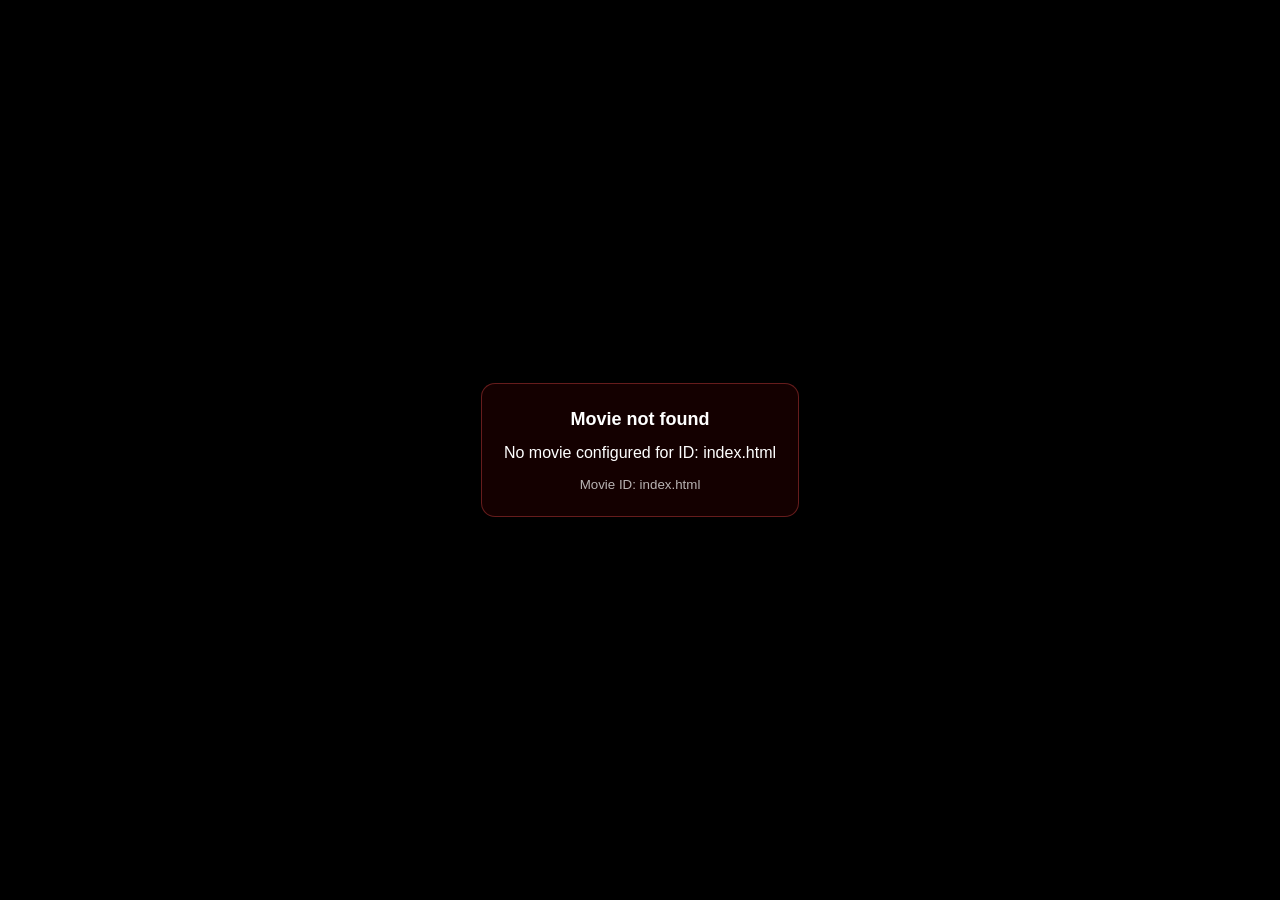
<file: index.html>
<!DOCTYPE html>
<html lang="en">
<head>
  <meta charset="UTF-8">
  <meta name="viewport" content="width=device-width, initial-scale=1.0, viewport-fit=cover">
  <title>Movie Player</title>
  <style>
    * { box-sizing: border-box; }
    html, body { margin:0; width:100%; min-height:100%; background:#000; color:#fff; font-family:Arial,sans-serif; }
    body { display:flex; align-items:center; justify-content:center; min-height:100vh; padding:16px; }
    .player-container { width:100%; max-width:1280px; }
    .player-wrapper { position:relative; width:100%; aspect-ratio:16/9; overflow:hidden; background:#000; border-radius:16px; box-shadow:0 20px 60px rgba(0,0,0,.75); }
    #player { position:absolute; inset:0; width:100%; height:100%; }
    #player iframe { width:100%; height:100%; border:0; display:block; }
    .loading { position:absolute; inset:0; z-index:20; display:flex; flex-direction:column; align-items:center; justify-content:center; gap:16px; background:#000; color:#fff; text-align:center; padding:20px; transition:opacity .5s ease; }
    .loading.hidden { opacity:0; pointer-events:none; }
    .spinner { width:48px; height:48px; border:4px solid rgba(255,255,255,.15); border-top-color:#e50914; border-radius:50%; animation:spin .8s linear infinite; }
    @keyframes spin { to { transform:rotate(360deg); } }
    .error-message { max-width:600px; padding:22px; border:1px solid rgba(255,80,80,.35); border-radius:14px; background:rgba(255,0,0,.08); line-height:1.5; }
    .error-message strong { display:block; font-size:18px; margin-bottom:8px; }
    .error-message small { display:block; margin-top:10px; opacity:.7; word-break:break-word; }
    .retry-btn { margin-top:15px; padding:10px 24px; background:#e50914; color:#fff; border:none; border-radius:4px; font-size:14px; font-weight:600; cursor:pointer; transition:background .3s; }
    .retry-btn:hover { background:#f40612; }
    @media (max-width:600px) { body { padding:0; } .player-wrapper { border-radius:0; min-height:56.25vw; } }
  </style>
</head>
<body>
  <main class="player-container">
    <section class="player-wrapper">
      <div class="loading" id="loading">
        <div class="spinner"></div>
        <div id="loadingText">Loading movie...</div>
      </div>
      <div id="player"></div>
      <!-- player-info removed entirely -->
    </section>
  </main>
  <script>
    "use strict";
    const MOVIES = {
      "tt0111161": { youtube_id: "6hB3S9bIaco", title: "The Shawshank Redemption", year: "1994", quality: "4K HDR" },
      "285945": { youtube_id: "40nfhLC7i84", title: "Vettam", year: "2004", quality: "FHD" },
      "318773": { youtube_id: "s6P9QNj2_o0", title: "Pachakuthira", year: "2006", quality: "2K" },
      "351409": { youtube_id: "h-elwYVvT8o", title: "Aakasha Ganga", year: "1999", quality: "2K" },
      "351421": { youtube_id: "s6P9QNj2_o0", title: "Kuberan", year: "2002", quality: "2K" },
      "350787": { youtube_id: "3IqGqL-FyQk", title: "Pandippada", year: "2005", quality: "HD" }
    };
    const loadingEl = document.getElementById("loading");
    const loadingTextEl = document.getElementById("loadingText");
    const playerEl = document.getElementById("player");

    function cleanId(v) { if (!v) return ""; try { return decodeURIComponent(String(v)).trim().replace(/^\/+|\/+$/g,""); } catch(e) { return String(v).trim().replace(/^\/+|\/+$/g,""); } }
    function getMovieId() {
      const url = new URL(window.location.href);
      const q = url.searchParams.get("id") || url.searchParams.get("tmdb") || url.searchParams.get("movie");
      if (q) return cleanId(q);
      const parts = url.pathname.split("/").map(cleanId).filter(Boolean);
      if (!parts.length) return "";
      const idx = parts.findIndex(p => p.toLowerCase() === "movie");
      return idx !== -1 && parts[idx+1] ? parts[idx+1] : parts[parts.length-1];
    }
    function isValidYouTubeId(id) { return typeof id === "string" && /^[A-Za-z0-9_-]{11}$/.test(id); }
    function escapeHtml(v) { return String(v).replace(/&/g,"&amp;").replace(/</g,"&lt;").replace(/>/g,"&gt;").replace(/"/g,"&quot;").replace(/'/g,"&#039;"); }
    function showError(title, message, showRetry=true) {
      loadingEl.innerHTML = `<div class="error-message"><strong>${escapeHtml(title)}</strong><div>${escapeHtml(message)}</div><small>Movie ID: ${escapeHtml(getMovieId()||"not specified")}</small>${showRetry ? `<button class="retry-btn" onclick="location.reload()">Retry</button>` : ''}</div>`;
      loadingEl.classList.remove("hidden");
    }
    function hideLoading() { loadingEl.classList.add("hidden"); setTimeout(()=>{ loadingEl.style.display="none"; },500); }

    function initMovie() {
      const movieId = getMovieId();
      if (!movieId) { showError("Movie ID missing","Open this page with ?id=350787 or /movie/350787.",false); return; }
      const movie = MOVIES[movieId];
      if (!movie) { showError("Movie not found",`No movie configured for ID: ${movieId}`,false); return; }
      if (!isValidYouTubeId(movie.youtube_id)) { showError("Invalid YouTube ID","The configured YouTube video ID must contain exactly 11 characters.",false); return; }

      const iframe = document.createElement('iframe');
      iframe.src = `https://www.youtube.com/embed/${movie.youtube_id}?autoplay=1&controls=1&rel=0&playsinline=1&modestbranding=1`;
      iframe.allow = "autoplay; encrypted-media; fullscreen";
      iframe.allowFullscreen = true;
      iframe.setAttribute('loading','lazy');
      iframe.onload = function() { hideLoading(); loadingTextEl.textContent = "Movie loaded"; };
      iframe.onerror = function() { showError("Failed to load video","The YouTube video could not be loaded. Please try again.",true); };
      playerEl.innerHTML = '';
      playerEl.appendChild(iframe);
      // fallback hide after 3s
      setTimeout(() => { if (!loadingEl.classList.contains("hidden")) { hideLoading(); loadingTextEl.textContent = "Video ready"; } }, 3000);
    }
    document.addEventListener("DOMContentLoaded", initMovie);
  </script>
</body>
</html>
</file>
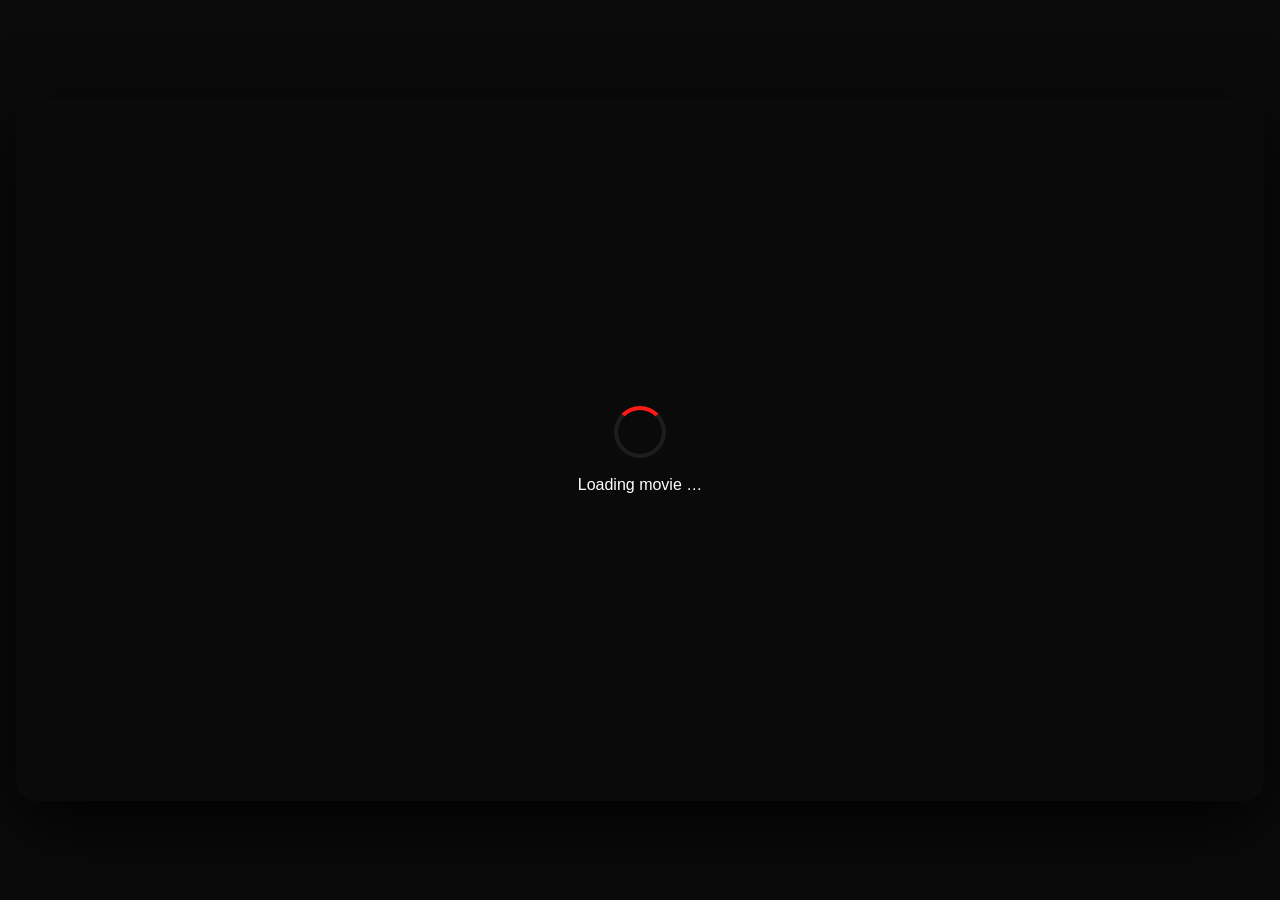
<file: nila/index.html>
<!DOCTYPE html>
<html lang="en">
<head>
    <meta charset="UTF-8" />
    <meta name="viewport" content="width=device-width, initial-scale=1.0" />
    <title>Movie Player</title>
    <!-- Plyr CSS -->
    <link rel="stylesheet" href="https://cdn.plyr.io/3.7.8/plyr.css" />
    <style>
        /* --- RESET & BASE --- */
        * {
            margin: 0;
            padding: 0;
            box-sizing: border-box;
        }

        body {
            background: #0b0b0b;
            display: flex;
            justify-content: center;
            align-items: center;
            min-height: 100vh;
            font-family: -apple-system, BlinkMacSystemFont, 'Segoe UI', Roboto, Oxygen, Ubuntu, sans-serif;
            padding: 16px;
        }

        .player-container {
            width: 100%;
            max-width: 1280px;
            margin: 0 auto;
        }

        .player-wrapper {
            position: relative;
            padding-bottom: 56.25%;
            height: 0;
            overflow: hidden;
            background: #0a0a0a;
            border-radius: 20px;
            box-shadow: 0 24px 80px rgba(0, 0, 0, 0.9);
            transition: box-shadow 0.3s ease;
        }

        .player-wrapper:hover {
            box-shadow: 0 28px 100px rgba(0, 0, 0, 1);
        }

        .player-wrapper #player {
            position: absolute;
            top: 0;
            left: 0;
            width: 100%;
            height: 100%;
        }

        /* Movie info overlay */
        .player-info {
            position: absolute;
            bottom: 80px;
            left: 28px;
            z-index: 20;
            color: #fff;
            text-shadow: 0 4px 30px rgba(0, 0, 0, 0.9);
            pointer-events: none;
            transition: opacity 0.4s ease;
            max-width: 80%;
        }

        .player-info h2 {
            font-size: 28px;
            font-weight: 600;
            letter-spacing: 0.3px;
            margin-bottom: 6px;
            line-height: 1.2;
        }

        .player-info .meta {
            font-size: 14px;
            opacity: 0.85;
            display: flex;
            gap: 16px;
            align-items: center;
            flex-wrap: wrap;
        }

        .player-info .meta .badge {
            background: rgba(255, 30, 30, 0.85);
            padding: 3px 12px;
            border-radius: 30px;
            font-size: 11px;
            font-weight: 700;
            text-transform: uppercase;
            letter-spacing: 0.4px;
            backdrop-filter: blur(4px);
        }

        /* Loading state */
        .loading {
            position: absolute;
            top: 50%;
            left: 50%;
            transform: translate(-50%, -50%);
            color: #fff;
            font-size: 16px;
            z-index: 15;
            display: flex;
            flex-direction: column;
            align-items: center;
            gap: 18px;
            text-align: center;
            width: 90%;
            max-width: 400px;
        }

        .spinner {
            width: 52px;
            height: 52px;
            border: 4px solid rgba(255, 255, 255, 0.08);
            border-top-color: #ff1a1a;
            border-radius: 50%;
            animation: spin 0.9s cubic-bezier(0.6, 0.2, 0.4, 0.8) infinite;
        }

        @keyframes spin {
            to { transform: rotate(360deg); }
        }

        .error-message {
            color: #ff5a5a;
            font-size: 17px;
            padding: 24px 20px;
            background: rgba(255, 0, 0, 0.08);
            border-radius: 16px;
            border: 1px solid rgba(255, 70, 70, 0.25);
            backdrop-filter: blur(6px);
            box-shadow: 0 10px 30px rgba(0, 0, 0, 0.5);
        }

        .error-message .error-icon {
            font-size: 44px;
            display: block;
            margin-bottom: 10px;
        }

        /* Plyr overrides */
        .plyr--video {
            background: #000;
        }

        .plyr__controls {
            background: linear-gradient(transparent, rgba(0, 0, 0, 0.88)) !important;
            padding: 24px 20px 18px !important;
            border-radius: 0 0 20px 20px;
        }

        .plyr__control--overlaid {
            background: rgba(220, 20, 20, 0.9) !important;
            border-radius: 50% !important;
            transform: scale(1.2);
            transition: all 0.25s ease;
            box-shadow: 0 8px 24px rgba(200, 0, 0, 0.5);
        }

        .plyr__control--overlaid:hover {
            background: #ff1a1a !important;
            transform: scale(1.35);
            box-shadow: 0 8px 32px rgba(255, 0, 0, 0.6);
        }

        .plyr__control.plyr__control--overlaid {
            border: 2px solid rgba(255, 255, 255, 0.15);
        }

        /* Autoplay pulse animation */
        @keyframes pulse {
            0%, 100% { transform: scale(1.2); opacity: 1; }
            50% { transform: scale(1.5); opacity: 0.7; }
        }

        .pulse-animation {
            animation: pulse 1.5s ease-in-out 3;
        }

        /* Responsive */
        @media (max-width: 768px) {
            .player-container { padding: 0; }
            .player-wrapper { border-radius: 12px; }
            .player-info {
                bottom: 70px;
                left: 18px;
                right: 18px;
                max-width: 90%;
            }
            .player-info h2 { font-size: 20px; }
            .player-info .meta { font-size: 12px; gap: 10px; }
            .plyr__controls { padding: 16px 12px !important; }
        }

        @media (max-width: 480px) {
            .player-info h2 { font-size: 17px; }
            .player-info .meta { font-size: 11px; gap: 8px; }
            .player-info { bottom: 60px; left: 12px; }
        }
    </style>
</head>
<body>
    <div class="player-container">
        <div class="player-wrapper">
            <!-- Loading overlay -->
            <div id="loading" class="loading">
                <div class="spinner"></div>
                <span>Loading movie …</span>
            </div>

            <!-- Plyr container -->
            <div id="player"></div>

            <!-- Movie info overlay -->
            <div id="playerInfo" class="player-info" style="display: none;">
                <h2 id="movieTitle"></h2>
                <div class="meta">
                    <span id="movieYear"></span>
                    <span class="badge" id="movieQuality"></span>
                </div>
            </div>
        </div>
    </div>

    <!-- Plyr JS -->
    <script src="https://cdn.plyr.io/3.7.8/plyr.polyfilled.js"></script>
    <script>
        (function() {
            "use strict";

            // ================================================================
            //  EMBEDDED JSON DATABASE (No external file needed)
            // ================================================================
            const VIDEOS_JSON = {
                "videos": {
                    "tt0111161": {
                        "youtube_id": "6hB3S9bIaco",
                        "title": "The Shawshank Redemption",
                        "year": "1994",
                        "quality": "4K HDR",
                        "genre": "Drama"
                    },
                    "tt0068646": {
                        "youtube_id": "sY1S34973zA",
                        "title": "The Godfather",
                        "year": "1972",
                        "quality": "4K",
                        "genre": "Crime"
                    },
                    "tt0071562": {
                        "youtube_id": "qVz5cJQ3VgE",
                        "title": "The Godfather Part II",
                        "year": "1974",
                        "quality": "HD",
                        "genre": "Crime"
                    },
                    "tt0468569": {
                        "youtube_id": "EXeTwQWrcwY",
                        "title": "The Dark Knight",
                        "year": "2008",
                        "quality": "4K IMAX",
                        "genre": "Action"
                    },
                    "tt0050083": {
                        "youtube_id": "1gPj4bF6oE0",
                        "title": "12 Angry Men",
                        "year": "1957",
                        "quality": "Restored",
                        "genre": "Drama"
                    },
                    "tt0108052": {
                        "youtube_id": "PSZxmZmBfnY",
                        "title": "Schindler's List",
                        "year": "1993",
                        "quality": "4K",
                        "genre": "Drama"
                    },
                    "tt0110912": {
                        "youtube_id": "sY1S34973zA",
                        "title": "Pulp Fiction",
                        "year": "1994",
                        "quality": "HD",
                        "genre": "Crime"
                    },
                    "tt0060196": {
                        "youtube_id": "1S3gG1P9i8U",
                        "title": "The Good, the Bad and the Ugly",
                        "year": "1966",
                        "quality": "4K",
                        "genre": "Western"
                    },
                    "tt0137523": {
                        "youtube_id": "BdJKm16Co6M",
                        "title": "Fight Club",
                        "year": "1999",
                        "quality": "HD",
                        "genre": "Drama"
                    },
                    "tt1375666": {
                        "youtube_id": "YoHD9XEInc0",
                        "title": "Inception",
                        "year": "2010",
                        "quality": "4K HDR",
                        "genre": "Sci-Fi"
                    },
                    "tt0499549": {
                        "youtube_id": "5PSNL1qE6VY",
                        "title": "Avatar",
                        "year": "2009",
                        "quality": "4K HDR",
                        "genre": "Sci-Fi"
                    },
                    "tt0120737": {
                        "youtube_id": "V75dMMIW2B4",
                        "title": "The Lord of the Rings: The Fellowship of the Ring",
                        "year": "2001",
                        "quality": "4K",
                        "genre": "Fantasy"
                    },
                    "tt0167260": {
                        "youtube_id": "r5X-hFf6Bwo",
                        "title": "The Lord of the Rings: The Return of the King",
                        "year": "2003",
                        "quality": "4K",
                        "genre": "Fantasy"
                    },
                    "tt7286456": {
                        "youtube_id": "uYPbbksJxIg",
                        "title": "Joker",
                        "year": "2019",
                        "quality": "4K HDR",
                        "genre": "Drama"
                    },
                    "tt15398776": {
                        "youtube_id": "uLtkt8BonwM",
                        "title": "Oppenheimer",
                        "year": "2023",
                        "quality": "4K HDR",
                        "genre": "Drama"
                    },
                    "350787": {
                        "youtube_id": "8B1rJhN-p2Y",
                        "title": "Pandippada",
                        "year": "2005",
                        "quality": "HD",
                        "genre": "Drama"
                    },
                    "351421": {
                        "youtube_id": "dQw4w9WgXcQ",
                        "title": "Your Movie Title",
                        "year": "2024",
                        "quality": "HD",
                        "genre": "Drama"
                    }
                }
            };

            // DOM refs
            const loadingEl = document.getElementById('loading');
            const playerInfo = document.getElementById('playerInfo');
            const movieTitle = document.getElementById('movieTitle');
            const movieYear = document.getElementById('movieYear');
            const movieQuality = document.getElementById('movieQuality');
            const playerContainer = document.getElementById('player');

            let playerInstance = null;
            let autoplayAttempted = false;

            // ================================================================
            //  GET TMDB ID FROM URL (supports both formats)
            // ================================================================
            function getTmdbIdFromUrl() {
                // Check for query parameter first (?id=xxx)
                const urlParams = new URLSearchParams(window.location.search);
                const idParam = urlParams.get('id');
                if (idParam && idParam.match(/^(tt\d+|\d+)$/)) {
                    console.log(`📌 Found ID from query parameter: ${idParam}`);
                    return idParam;
                }

                // Check path (movie/351421)
                const path = window.location.pathname;
                const parts = path.split('/').filter(p => p.length > 0);
                const lastPart = parts[parts.length - 1] || '';
                if (lastPart.match(/^(tt\d+|\d+)$/)) {
                    console.log(`📌 Found ID from path: ${lastPart}`);
                    return lastPart;
                }
                
                // Fallback to default
                console.log('📌 No ID found, using default: tt0111161');
                return 'tt0111161';
            }

            const tmdbId = getTmdbIdFromUrl();
            console.log(`🎬 Final Movie ID: ${tmdbId}`);

            // ================================================================
            //  GET VIDEO DATA
            // ================================================================
            function getVideoById(id) {
                if (!VIDEOS_JSON || !VIDEOS_JSON.videos) return null;
                return VIDEOS_JSON.videos[id] || null;
            }

            // ================================================================
            //  ATTEMPT AUTOPLAY
            // ================================================================
            function attemptAutoplay() {
                if (autoplayAttempted || !playerInstance) return;
                autoplayAttempted = true;
                
                try {
                    const playPromise = playerInstance.play();
                    if (playPromise !== undefined) {
                        playPromise.catch(error => {
                            console.log('⚠️ Autoplay was prevented:', error);
                            const overlay = document.querySelector('.plyr__control--overlaid');
                            if (overlay) {
                                overlay.classList.add('pulse-animation');
                            }
                        });
                    }
                } catch (error) {
                    console.log('⚠️ Autoplay error:', error);
                }
            }

            // ================================================================
            //  INIT PLAYER
            // ================================================================
            function initPlayer() {
                try {
                    const video = getVideoById(tmdbId);
                    if (!video) {
                        loadingEl.innerHTML = `
                            <div class="error-message">
                                <span class="error-icon">🎬</span>
                                <strong>Movie not found</strong>
                                <p style="margin-top: 8px; font-size: 14px; opacity: 0.7;">
                                    No video available for ID: <span style="color:#fff;">${tmdbId}</span>
                                </p>
                                <p style="margin-top: 12px; font-size: 13px; opacity: 0.5;">
                                    Try: tt0111161, tt0068646, tt0468569, 350787, 351421
                                </p>
                            </div>
                        `;
                        loadingEl.style.display = 'flex';
                        return;
                    }

                    // Update movie info
                    movieTitle.textContent = video.title || 'Untitled';
                    movieYear.textContent = video.year || '';
                    movieQuality.textContent = video.quality || 'HD';
                    playerInfo.style.display = 'block';

                    // Clear loading
                    loadingEl.style.display = 'none';

                    // Create YouTube embed with Plyr
                    playerContainer.innerHTML = `
                        <div id="youtube-player" data-plyr-provider="youtube" data-plyr-embed-id="${video.youtube_id}"></div>
                    `;

                    const youtubeDiv = document.getElementById('youtube-player');
                    if (!youtubeDiv) {
                        throw new Error('YouTube container missing');
                    }

                    // Initialize Plyr
                    playerInstance = new Plyr(youtubeDiv, {
                        controls: [
                            'play-large', 'play', 'progress', 'current-time',
                            'duration', 'mute', 'volume', 'captions',
                            'settings', 'pip', 'airplay', 'fullscreen'
                        ],
                        settings: ['quality', 'speed'],
                        quality: {
                            default: 'hd720',
                            options: ['hd1080', 'hd720', 'auto']
                        },
                        speed: {
                            selected: 1,
                            options: [0.5, 0.75, 1, 1.25, 1.5, 2]
                        },
                        keyboard: { focused: true, global: true },
                        tooltips: { controls: true, seek: true },
                        captions: { active: true, language: 'en', update: true },
                        fullscreen: { enabled: true, fallback: true, iosNative: true },
                        storage: { enabled: true, key: 'plyr_movie' },
                        youtube: {
                            autoplay: 1,
                            rel: 0,
                            modestbranding: 1,
                            showinfo: 0,
                            iv_load_policy: 3,
                            playsinline: 1,
                            enablejsapi: 1
                        }
                    });

                    // Event handlers
                    playerInstance.on('ready', () => {
                        console.log(`✅ Player ready: ${video.title}`);
                        setTimeout(attemptAutoplay, 500);
                    });

                    playerInstance.on('play', () => {
                        console.log('▶️ Video playing');
                        autoplayAttempted = true;
                        const overlay = document.querySelector('.plyr__control--overlaid');
                        if (overlay) {
                            overlay.classList.remove('pulse-animation');
                        }
                    });

                    playerInstance.on('error', (error) => {
                        console.warn('⚠️ Plyr error:', error);
                        if (!autoplayAttempted) {
                            const overlay = document.querySelector('.plyr__control--overlaid');
                            if (overlay) {
                                overlay.style.display = 'flex';
                                overlay.classList.add('pulse-animation');
                            }
                        }
                    });

                    // Try autoplay when user interacts
                    document.addEventListener('click', () => {
                        if (!autoplayAttempted) {
                            attemptAutoplay();
                        }
                    }, { once: true });

                    document.addEventListener('touchstart', () => {
                        if (!autoplayAttempted) {
                            attemptAutoplay();
                        }
                    }, { once: true });

                } catch (error) {
                    console.error('❌ Error initializing player:', error);
                    showError('Failed to load player', error.message || 'Unknown error');
                }
            }

            // ================================================================
            //  ERROR HANDLING
            // ================================================================
            function showError(title, message) {
                loadingEl.innerHTML = `
                    <div class="error-message">
                        <span class="error-icon">⚠️</span>
                        <strong>${title}</strong>
                        <p style="margin-top: 8px; font-size: 14px; opacity: 0.7;">
                            ${message}
                        </p>
                    </div>
                `;
                loadingEl.style.display = 'flex';
                playerInfo.style.display = 'none';
            }

            // ================================================================
            //  SAFE START
            // ================================================================
            function safeInit() {
                if (typeof Plyr !== 'undefined') {
                    setTimeout(initPlayer, 100);
                } else {
                    document.addEventListener('DOMContentLoaded', () => {
                        let attempts = 0;
                        const interval = setInterval(() => {
                            attempts++;
                            if (typeof Plyr !== 'undefined') {
                                clearInterval(interval);
                                setTimeout(initPlayer, 100);
                            } else if (attempts > 30) {
                                clearInterval(interval);
                                showError('Library load timeout', 'Please check your connection.');
                            }
                        }, 120);
                    });
                }
            }

            safeInit();

            // ================================================================
            //  RESIZE HELPER
            // ================================================================
            let resizeTimer;
            window.addEventListener('resize', () => {
                clearTimeout(resizeTimer);
                resizeTimer = setTimeout(() => {
                    if (playerInstance && playerInstance.embed) {
                        const iframe = document.querySelector('#youtube-player iframe');
                        if (iframe) {
                            iframe.style.width = '100%';
                            iframe.style.height = '100%';
                        }
                    }
                }, 200);
            });

        })();
    </script>
</body>
</html>
</file>
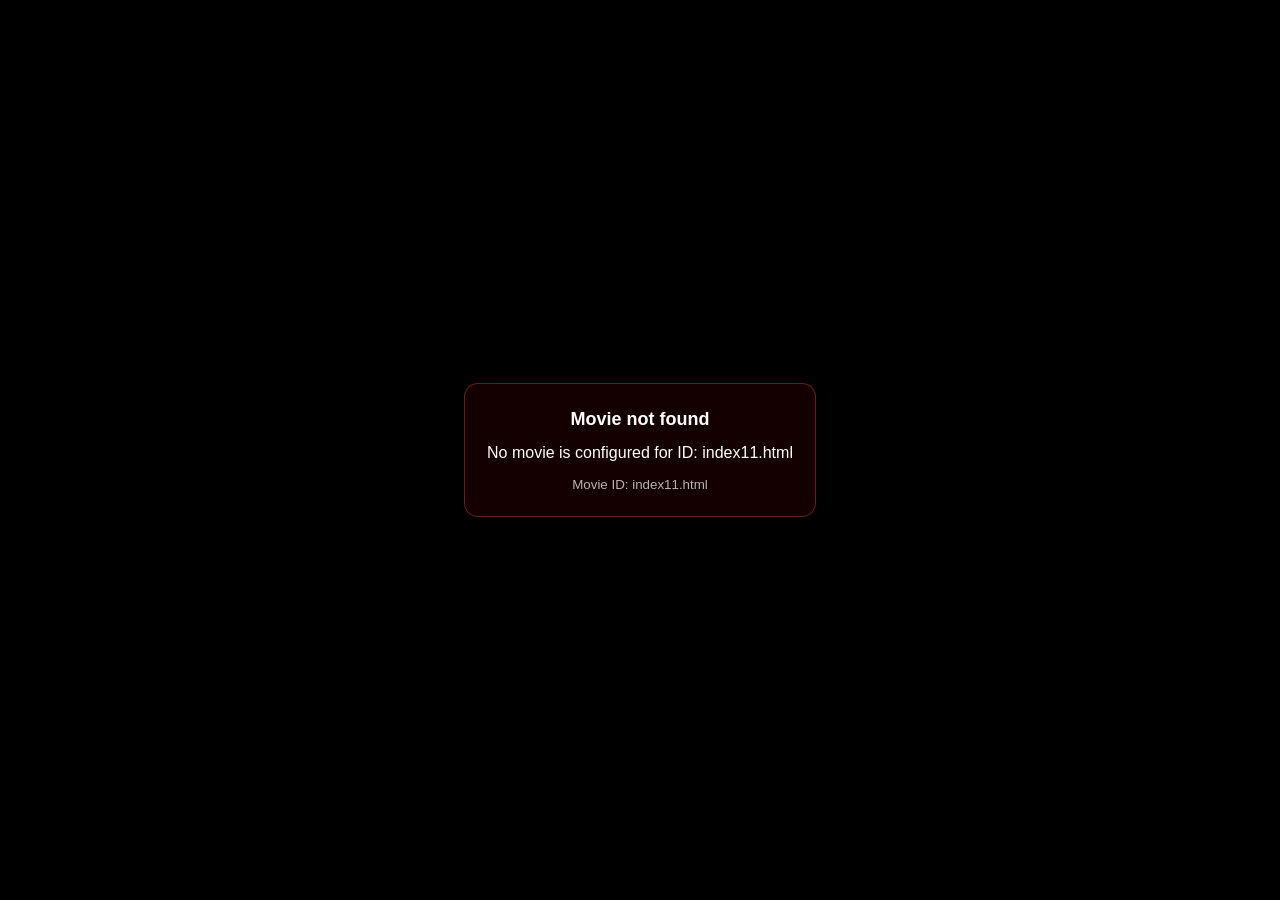
<file: index11.html>
<!DOCTYPE html>
<html lang="en">
<head>
  <meta charset="UTF-8">
  <meta name="viewport" content="width=device-width, initial-scale=1.0, viewport-fit=cover">
  <title>Movie Player</title>

  <style>
    * { box-sizing: border-box; }

    html, body {
      margin: 0;
      width: 100%;
      min-height: 100%;
      background: #000;
      color: #fff;
      font-family: Arial, sans-serif;
    }

    body {
      display: flex;
      align-items: center;
      justify-content: center;
      min-height: 100vh;
      padding: 16px;
    }

    .player-container {
      width: 100%;
      max-width: 1280px;
    }

    .player-wrapper {
      position: relative;
      width: 100%;
      aspect-ratio: 16 / 9;
      overflow: hidden;
      background: #000;
      border-radius: 16px;
      box-shadow: 0 20px 60px rgba(0,0,0,.75);
    }

    #player {
      position: absolute;
      inset: 0;
      width: 100%;
      height: 100%;
    }

    #player iframe {
      width: 100%;
      height: 100%;
      border: 0;
      display: block;
    }

    .loading {
      position: absolute;
      inset: 0;
      z-index: 20;
      display: flex;
      flex-direction: column;
      align-items: center;
      justify-content: center;
      gap: 16px;
      background: #000;
      color: #fff;
      text-align: center;
      padding: 20px;
      transition: opacity 0.5s ease;
    }

    .loading.hidden {
      opacity: 0;
      pointer-events: none;
    }

    .spinner {
      width: 48px;
      height: 48px;
      border: 4px solid rgba(255,255,255,.15);
      border-top-color: #e50914;
      border-radius: 50%;
      animation: spin .8s linear infinite;
    }

    @keyframes spin {
      to { transform: rotate(360deg); }
    }

    .error-message {
      max-width: 600px;
      padding: 22px;
      border: 1px solid rgba(255,80,80,.35);
      border-radius: 14px;
      background: rgba(255,0,0,.08);
      line-height: 1.5;
    }

    .error-message strong {
      display: block;
      font-size: 18px;
      margin-bottom: 8px;
    }

    .error-message small {
      display: block;
      margin-top: 10px;
      opacity: .7;
      word-break: break-word;
    }

    .retry-btn {
      margin-top: 15px;
      padding: 10px 24px;
      background: #e50914;
      color: #fff;
      border: none;
      border-radius: 4px;
      font-size: 14px;
      font-weight: 600;
      cursor: pointer;
      pointer-events: auto;
      transition: background 0.3s;
    }

    .retry-btn:hover {
      background: #f40612;
    }

    .player-info {
      position: absolute;
      z-index: 10;
      left: 22px;
      right: 22px;
      bottom: 72px;
      pointer-events: none;
      text-shadow: 0 2px 14px #000;
    }

    .player-info h1 {
      margin: 0 0 6px;
      font-size: 25px;
      font-weight: 700;
    }

    .meta {
      display: flex;
      align-items: center;
      gap: 10px;
      flex-wrap: wrap;
      font-size: 14px;
    }

    .badge {
      display: inline-block;
      padding: 4px 9px;
      border-radius: 999px;
      background: #e50914;
      font-size: 11px;
      font-weight: 700;
    }

    @media (max-width: 600px) {
      body { padding: 0; }

      .player-wrapper {
        border-radius: 0;
        min-height: 56.25vw;
      }

      .player-info {
        left: 14px;
        right: 14px;
        bottom: 62px;
      }

      .player-info h1 { font-size: 18px; }
      .meta { font-size: 12px; }
    }
  </style>
</head>

<body>
  <main class="player-container">
    <section class="player-wrapper" id="playerWrapper">

      <div class="loading" id="loading">
        <div class="spinner"></div>
        <div id="loadingText">Loading movie...</div>
      </div>

      <div id="player"></div>

      <div class="player-info" id="playerInfo" hidden>
        <h1 id="movieTitle"></h1>
        <div class="meta">
          <span id="movieYear"></span>
          <span class="badge" id="movieQuality"></span>
        </div>
      </div>

    </section>
  </main>

  <script>
    "use strict";

    // MOVIE DATABASE
    const MOVIES = {
      "tt0111161": {
        youtube_id: "6hB3S9bIaco",
        title: "The Shawshank Redemption",
        year: "1994",
        quality: "4K HDR"
      },
      "tt0068646": {
        youtube_id: "sY1S34973zA",
        title: "The Godfather",
        year: "1972",
        quality: "4K"
      },
      "351421": {
        youtube_id: "s6P9QNj2_o0",
        title: "The Dark Knight",
        year: "2008",
        quality: "4K IMAX"
      },
      "350787": {
        youtube_id: "3IqGqL-FyQk",
        title: "Pandippada",
        year: "2005",
        quality: "HD"
      }
    };

    // DOM Elements
    const loadingEl = document.getElementById("loading");
    const loadingTextEl = document.getElementById("loadingText");
    const playerEl = document.getElementById("player");
    const playerInfoEl = document.getElementById("playerInfo");
    const movieTitleEl = document.getElementById("movieTitle");
    const movieYearEl = document.getElementById("movieYear");
    const movieQualityEl = document.getElementById("movieQuality");

    // Utility Functions
    function cleanId(value) {
      if (!value) return "";
      try {
        return decodeURIComponent(String(value))
          .trim()
          .replace(/^\/+|\/+$/g, "");
      } catch (error) {
        return String(value)
          .trim()
          .replace(/^\/+|\/+$/g, "");
      }
    }

    function getMovieId() {
      const url = new URL(window.location.href);

      const queryId =
        url.searchParams.get("id") ||
        url.searchParams.get("tmdb") ||
        url.searchParams.get("movie");

      if (queryId) {
        return cleanId(queryId);
      }

      const parts = url.pathname
        .split("/")
        .map(cleanId)
        .filter(Boolean);

      if (!parts.length) return "";

      const movieIndex = parts.findIndex(
        part => part.toLowerCase() === "movie"
      );

      if (movieIndex !== -1 && parts[movieIndex + 1]) {
        return parts[movieIndex + 1];
      }

      return parts[parts.length - 1];
    }

    function isValidYouTubeId(id) {
      return typeof id === "string" && /^[A-Za-z0-9_-]{11}$/.test(id);
    }

    function escapeHtml(value) {
      return String(value)
        .replace(/&/g, "&amp;")
        .replace(/</g, "&lt;")
        .replace(/>/g, "&gt;")
        .replace(/"/g, "&quot;")
        .replace(/'/g, "&#039;");
    }

    function showError(title, message, showRetry = true) {
      loadingEl.innerHTML = `
        <div class="error-message">
          <strong>${escapeHtml(title)}</strong>
          <div>${escapeHtml(message)}</div>
          <small>
            Movie ID: ${escapeHtml(getMovieId() || "not specified")}
          </small>
          ${showRetry ? `<button class="retry-btn" onclick="location.reload()">Retry</button>` : ''}
        </div>
      `;
      loadingEl.classList.remove("hidden");
      playerInfoEl.hidden = true;
    }

    function showMovieInfo(movie) {
      movieTitleEl.textContent = movie.title || "";
      movieYearEl.textContent = movie.year || "";
      movieQualityEl.textContent = movie.quality || "HD";
      playerInfoEl.hidden = false;
    }

    function hideLoading() {
      loadingEl.classList.add("hidden");
      // After transition, hide completely
      setTimeout(() => {
        loadingEl.style.display = "none";
      }, 500);
    }

    // Main Initialization
    function initMovie() {
      const movieId = getMovieId();
      console.log("Movie ID:", movieId);

      if (!movieId) {
        showError(
          "Movie ID missing",
          "Open this page with ?id=350787 or /movie/350787.",
          false
        );
        return;
      }

      const movie = MOVIES[movieId];
      if (!movie) {
        showError(
          "Movie not found",
          `No movie is configured for ID: ${movieId}`,
          false
        );
        return;
      }

      if (!isValidYouTubeId(movie.youtube_id)) {
        showError(
          "Invalid YouTube ID",
          "The configured YouTube video ID must contain exactly 11 characters.",
          false
        );
        return;
      }

      showMovieInfo(movie);

      // Create the iframe
      const iframe = document.createElement('iframe');
      iframe.src = `https://www.youtube.com/embed/${movie.youtube_id}?autoplay=1&controls=1&rel=0&playsinline=1&modestbranding=1`;
      iframe.allow = "autoplay; encrypted-media; fullscreen";
      iframe.allowFullscreen = true;
      iframe.setAttribute('loading', 'lazy');

      // When iframe loads, hide loading
      iframe.onload = function() {
        hideLoading();
        loadingTextEl.textContent = "Movie loaded";
      };

      // If iframe fails, show error
      iframe.onerror = function() {
        showError(
          "Failed to load video",
          "The YouTube video could not be loaded. Please try again.",
          true
        );
      };

      // Clear and append
      playerEl.innerHTML = '';
      playerEl.appendChild(iframe);

      // **Fallback: hide loading after 3 seconds even if onload doesn't fire**
      // This ensures the overlay doesn't stay forever (e.g., onload may not fire if video is cached)
      setTimeout(() => {
        if (!loadingEl.classList.contains("hidden")) {
          hideLoading();
          loadingTextEl.textContent = "Video ready";
        }
      }, 3000);
    }

    // Start on DOM ready
    document.addEventListener("DOMContentLoaded", initMovie);
  </script>
</body>
</html>
</file>
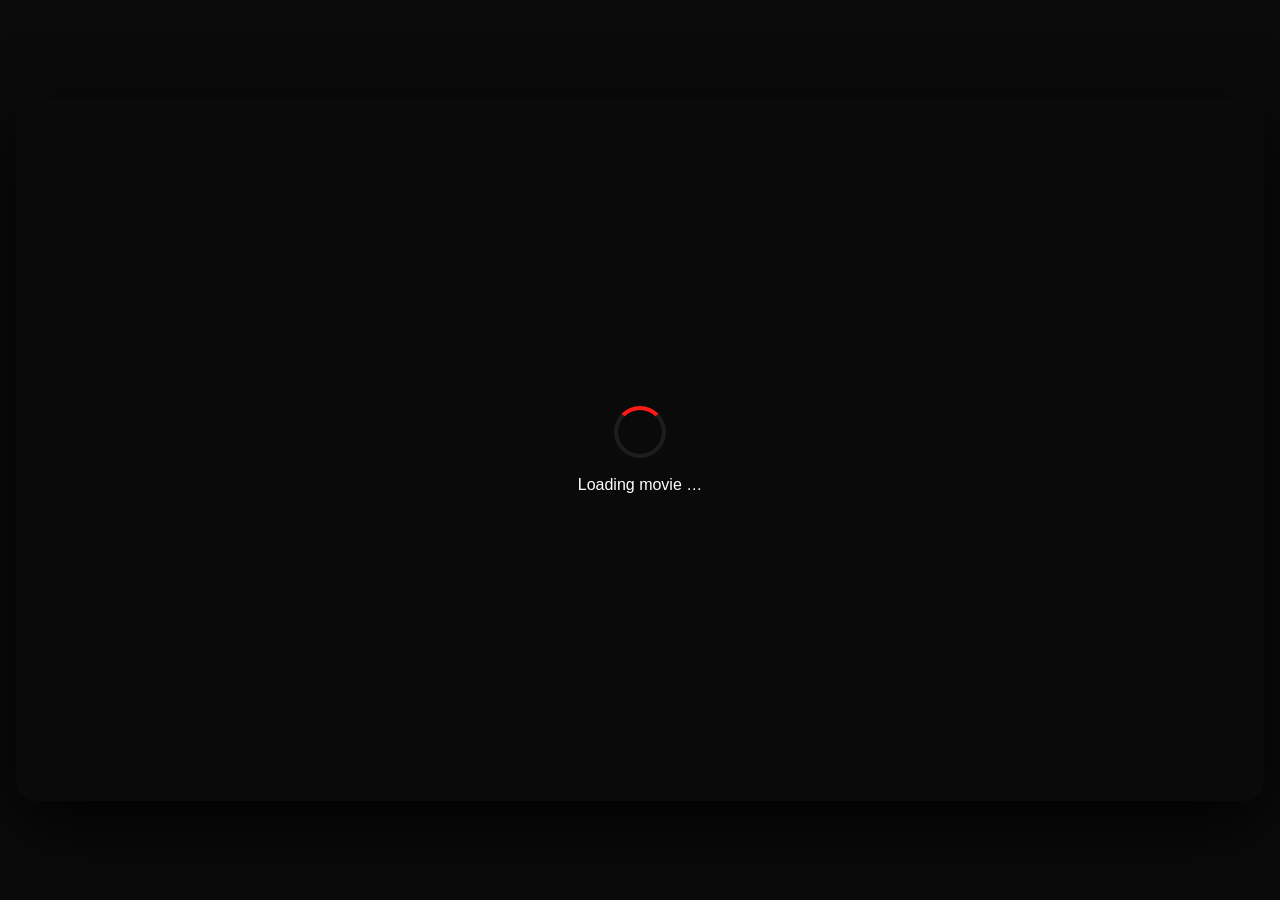
<file: index2.html>
<!DOCTYPE html>
<html lang="en">
<head>
    <meta charset="UTF-8" />
    <meta name="viewport" content="width=device-width, initial-scale=1.0" />
    <title>Movie Player</title>
    <!-- Plyr CSS -->
    <link rel="stylesheet" href="https://cdn.plyr.io/3.7.8/plyr.css" />
    <!-- Custom CSS -->
    <link rel="stylesheet" href="css/style.css" />
</head>
<body>
    <div class="player-container">
        <div class="player-wrapper">
            <!-- Loading overlay -->
            <div id="loading" class="loading">
                <div class="spinner"></div>
                <span>Loading movie …</span>
            </div>

            <!-- Plyr container -->
            <div id="player"></div>

            <!-- Movie info overlay -->
            <div id="playerInfo" class="player-info" style="display: none;">
                <h2 id="movieTitle"></h2>
                <div class="meta">
                    <span id="movieYear"></span>
                    <span class="badge" id="movieQuality"></span>
                </div>
            </div>
        </div>
    </div>

    <!-- Plyr JS -->
    <script src="https://cdn.plyr.io/3.7.8/plyr.polyfilled.js"></script>
    <!-- Custom JS -->
    <script src="js/player.js"></script>
</body>
</html>
</file>
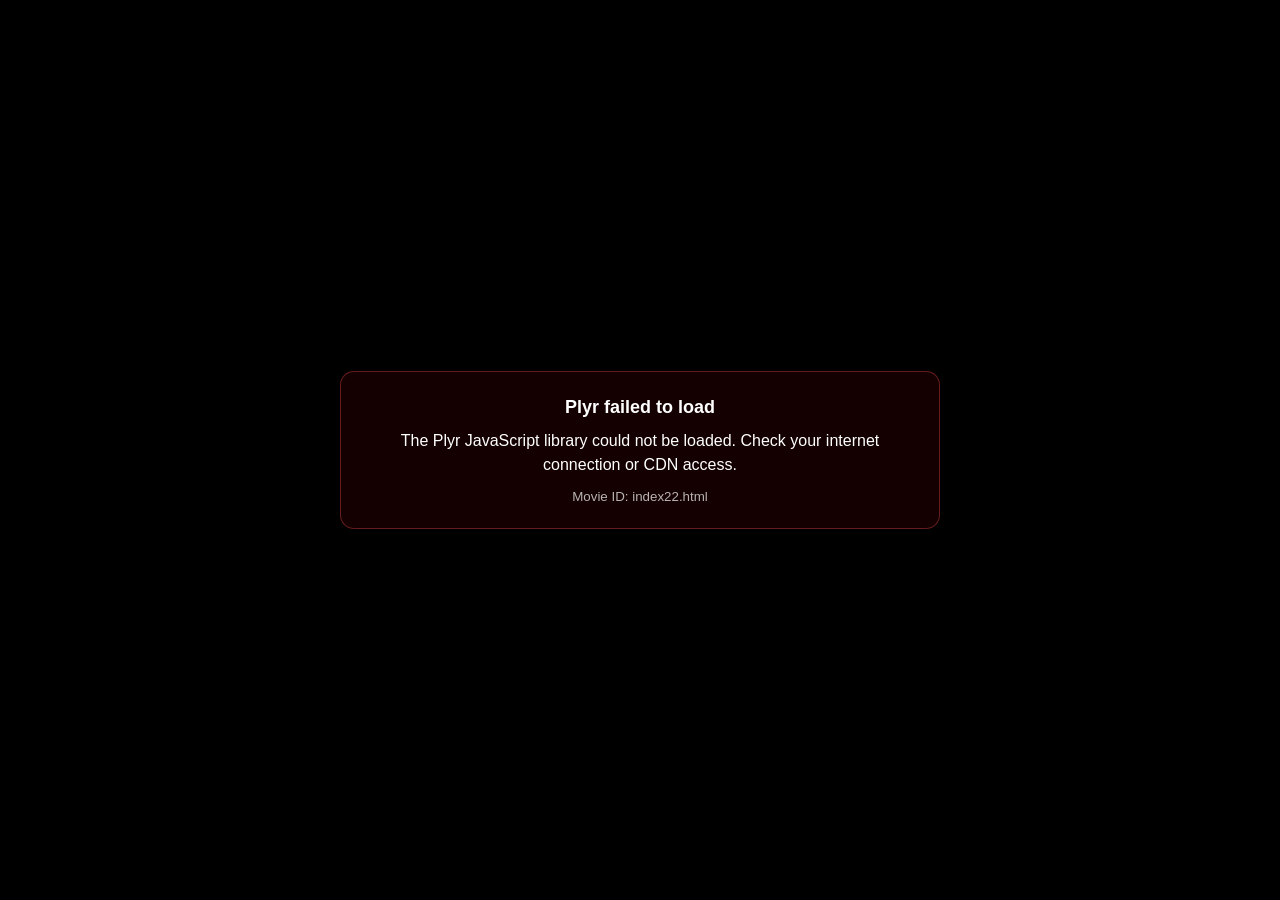
<file: index22.html>
<!DOCTYPE html>
<html lang="en">
<head>
  <meta charset="UTF-8">
  <meta name="viewport" content="width=device-width, initial-scale=1.0">

  <title>Movie Player</title>

  <link
    rel="stylesheet"
    href="https://cdn.plyr.io/3.7.8/plyr.css"
  >

  <style>
    * {
      box-sizing: border-box;
    }

    html,
    body {
      margin: 0;
      width: 100%;
      min-height: 100%;
      background: #000;
      color: #fff;
      font-family: Arial, sans-serif;
    }

    body {
      min-height: 100vh;
      display: flex;
      align-items: center;
      justify-content: center;
      padding: 16px;
    }

    .player-container {
      width: 100%;
      max-width: 1280px;
    }

    .player-wrapper {
      position: relative;
      width: 100%;
      aspect-ratio: 16 / 9;
      overflow: hidden;
      background: #000;
      border-radius: 16px;
      box-shadow: 0 20px 60px rgba(0, 0, 0, 0.75);
    }

    #player {
      width: 100%;
      height: 100%;
    }

    #player .plyr,
    #player .plyr__video-embed,
    #player iframe {
      width: 100%;
      height: 100%;
    }

    iframe {
      border: 0;
    }

    .loading {
      position: absolute;
      inset: 0;
      z-index: 20;

      display: flex;
      flex-direction: column;
      align-items: center;
      justify-content: center;

      gap: 16px;
      padding: 20px;

      background: #000;
      color: #fff;
      text-align: center;
    }

    .spinner {
      width: 48px;
      height: 48px;

      border: 4px solid rgba(255, 255, 255, 0.15);
      border-top-color: #e50914;
      border-radius: 50%;

      animation: spin 0.8s linear infinite;
    }

    @keyframes spin {
      to {
        transform: rotate(360deg);
      }
    }

    .error-message {
      width: 100%;
      max-width: 600px;

      padding: 22px;

      border: 1px solid rgba(255, 80, 80, 0.35);
      border-radius: 14px;

      background: rgba(255, 0, 0, 0.08);

      line-height: 1.5;
    }

    .error-message strong {
      display: block;
      margin-bottom: 8px;
      font-size: 18px;
    }

    .error-message small {
      display: block;
      margin-top: 10px;
      opacity: 0.7;
      word-break: break-word;
    }

    .player-info {
      position: absolute;
      z-index: 10;

      left: 22px;
      right: 22px;
      bottom: 72px;

      pointer-events: none;

      text-shadow: 0 2px 14px #000;
    }

    .player-info h1 {
      margin: 0 0 6px;
      font-size: 25px;
      font-weight: 700;
    }

    .meta {
      display: flex;
      align-items: center;
      gap: 10px;
      flex-wrap: wrap;
      font-size: 14px;
    }

    .badge {
      display: inline-block;

      padding: 4px 9px;
      border-radius: 999px;

      background: #e50914;

      font-size: 11px;
      font-weight: 700;
    }

    @media (max-width: 600px) {
      body {
        padding: 0;
      }

      .player-wrapper {
        border-radius: 0;
        min-height: 56.25vw;
      }

      .player-info {
        left: 14px;
        right: 14px;
        bottom: 62px;
      }

      .player-info h1 {
        font-size: 18px;
      }

      .meta {
        font-size: 12px;
      }
    }
  </style>
</head>

<body>

  <main class="player-container">

    <section class="player-wrapper">

      <div class="loading" id="loading">
        <div class="spinner"></div>
        <div id="loadingText">Loading movie...</div>
      </div>

      <div id="player"></div>

      <div class="player-info" id="playerInfo" hidden>
        <h1 id="movieTitle"></h1>

        <div class="meta">
          <span id="movieYear"></span>
          <span class="badge" id="movieQuality"></span>
        </div>
      </div>

    </section>

  </main>

  <!-- Plyr -->
  <script src="https://cdn.plyr.io/3.7.8/plyr.polyfilled.js"></script>

  <script>
    "use strict";

    /*
     * MOVIE DATABASE
     *
     * Supported:
     *
     * ?id=tt0111161
     * ?tmdb=350787
     * ?movie=350787
     *
     * /movie/350787
     * /embed/movie/350787
     */

    const MOVIES = {

      "tt0111161": {
        youtube_id: "6hB3S9bIaco",
        title: "The Shawshank Redemption",
        year: "1994",
        quality: "4K HDR"
      },

      "tt0068646": {
        youtube_id: "sY1S34973zA",
        title: "The Godfather",
        year: "1972",
        quality: "4K"
      },

      "351421": {
        youtube_id: "s6P9QNj2_o0",
        title: "The Dark Knight",
        year: "2008",
        quality: "4K IMAX"
      },

      "350787": {
        youtube_id: "3IqGqL-FyQk",
        title: "Pandippada",
        year: "2005",
        quality: "HD"
      }

    };


    const loadingEl = document.getElementById("loading");
    const loadingTextEl = document.getElementById("loadingText");

    const playerEl = document.getElementById("player");

    const playerInfoEl = document.getElementById("playerInfo");
    const movieTitleEl = document.getElementById("movieTitle");
    const movieYearEl = document.getElementById("movieYear");
    const movieQualityEl = document.getElementById("movieQuality");

    let plyrInstance = null;


    /*
     * Escape HTML
     */
    function escapeHtml(value) {

      return String(value)
        .replace(/&/g, "&amp;")
        .replace(/</g, "&lt;")
        .replace(/>/g, "&gt;")
        .replace(/"/g, "&quot;")
        .replace(/'/g, "&#039;");

    }


    /*
     * Clean URL value
     */
    function cleanId(value) {

      if (!value) {
        return "";
      }

      try {
        return decodeURIComponent(String(value))
          .trim()
          .replace(/^\/+|\/+$/g, "");
      } catch (error) {
        return String(value)
          .trim()
          .replace(/^\/+|\/+$/g, "");
      }

    }


    /*
     * Get movie ID from URL
     */
    function getMovieId() {

      const url = new URL(window.location.href);

      /*
       * Query string
       *
       * ?id=350787
       * ?tmdb=350787
       * ?movie=350787
       */
      const queryId =
        url.searchParams.get("id") ||
        url.searchParams.get("tmdb") ||
        url.searchParams.get("movie");

      if (queryId) {
        return cleanId(queryId);
      }


      /*
       * Path
       *
       * /movie/350787
       * /embed/movie/350787
       */
      const parts = url.pathname
        .split("/")
        .map(cleanId)
        .filter(Boolean);

      if (!parts.length) {
        return "";
      }


      const movieIndex = parts.findIndex(function (part) {
        return part.toLowerCase() === "movie";
      });

      if (
        movieIndex !== -1 &&
        parts[movieIndex + 1]
      ) {
        return parts[movieIndex + 1];
      }


      /*
       * /embed/350787
       * /350787
       */
      return parts[parts.length - 1];

    }


    /*
     * Validate YouTube video ID
     */
    function isValidYouTubeId(id) {

      return (
        typeof id === "string" &&
        /^[A-Za-z0-9_-]{11}$/.test(id)
      );

    }


    /*
     * Show error
     */
    function showError(title, message) {

      loadingEl.innerHTML = `
        <div class="error-message">

          <strong>${escapeHtml(title)}</strong>

          <div>
            ${escapeHtml(message)}
          </div>

          <small>
            Movie ID:
            ${escapeHtml(getMovieId() || "not specified")}
          </small>

        </div>
      `;

      loadingEl.hidden = false;
      playerInfoEl.hidden = true;

    }


    /*
     * Show movie information
     */
    function showMovieInfo(movie) {

      movieTitleEl.textContent = movie.title || "";
      movieYearEl.textContent = movie.year || "";
      movieQualityEl.textContent = movie.quality || "HD";

      playerInfoEl.hidden = false;

    }


    /*
     * Destroy old Plyr instance
     */
    function destroyPlayer() {

      if (!plyrInstance) {
        return;
      }

      try {
        plyrInstance.destroy();
      } catch (error) {
        console.warn("Plyr destroy error:", error);
      }

      plyrInstance = null;

    }


    /*
     * Initialize player
     */
    function initPlayer() {

      const movieId = getMovieId();

      console.log("Movie ID:", movieId);


      /*
       * Check movie ID
       */
      if (!movieId) {

        showError(
          "Movie ID missing",
          "Use ?id=350787 or /movie/350787"
        );

        return;
      }


      /*
       * Find movie
       */
      const movie = MOVIES[movieId];

      if (!movie) {

        showError(
          "Movie not found",
          "No movie is configured for this ID."
        );

        return;
      }


      /*
       * Validate YouTube ID
       */
      if (!isValidYouTubeId(movie.youtube_id)) {

        showError(
          "Invalid YouTube ID",
          "YouTube video ID must contain exactly 11 characters."
        );

        return;
      }


      showMovieInfo(movie);


      /*
       * Remove previous player
       */
      destroyPlayer();

      playerEl.innerHTML = "";


      /*
       * Create YouTube element
       */
      const youtubePlayer = document.createElement("div");

      youtubePlayer.id = "youtube-player";

      youtubePlayer.setAttribute(
        "data-plyr-provider",
        "youtube"
      );

      youtubePlayer.setAttribute(
        "data-plyr-embed-id",
        movie.youtube_id
      );

      playerEl.appendChild(youtubePlayer);


      /*
       * Initialize Plyr
       */
      try {

        plyrInstance = new Plyr(
          youtubePlayer,
          {

            controls: [
              "play-large",
              "play",
              "progress",
              "current-time",
              "duration",
              "mute",
              "volume",
              "settings",
              "pip",
              "fullscreen"
            ],

            settings: [
              "quality",
              "speed"
            ],

            speed: {
              selected: 1,
              options: [
                0.5,
                0.75,
                1,
                1.25,
                1.5,
                2
              ]
            },

            youtube: {
              noCookie: true,
              rel: 0,
              modestbranding: 1,
              playsinline: 1
            },

            fullscreen: {
              enabled: true,
              fallback: true,
              iosNative: true
            }

          }
        );


        /*
         * Player ready
         */
        plyrInstance.on(
          "ready",
          function () {

            console.log(
              "Plyr ready:",
              movie.title
            );

            loadingEl.hidden = true;


            /*
             * Don't force autoplay.
             * Mobile browsers often block it.
             */
            console.log(
              "Player is ready. Press Play to start."
            );

          }
        );


        /*
         * Player error
         */
        plyrInstance.on(
          "error",
          function (event) {

            console.error(
              "Plyr error:",
              event
            );

            showError(
              "Playback error",
              "The YouTube video could not be played. Make sure the video exists and embedding is enabled."
            );

          }
        );

      } catch (error) {

        console.error(
          "Plyr initialization failed:",
          error
        );

        showError(
          "Player initialization failed",
          error && error.message
            ? error.message
            : "Unknown error."
        );

      }

    }


    /*
     * Start application
     */
    function start() {

      if (typeof Plyr === "undefined") {

        showError(
          "Plyr failed to load",
          "The Plyr JavaScript library could not be loaded. Check your internet connection or CDN access."
        );

        return;
      }

      initPlayer();

    }


    /*
     * DOM ready
     */
    if (
      document.readyState === "loading"
    ) {

      document.addEventListener(
        "DOMContentLoaded",
        start
      );

    } else {

      start();

    }

  </script>

</body>
</html>
</file>
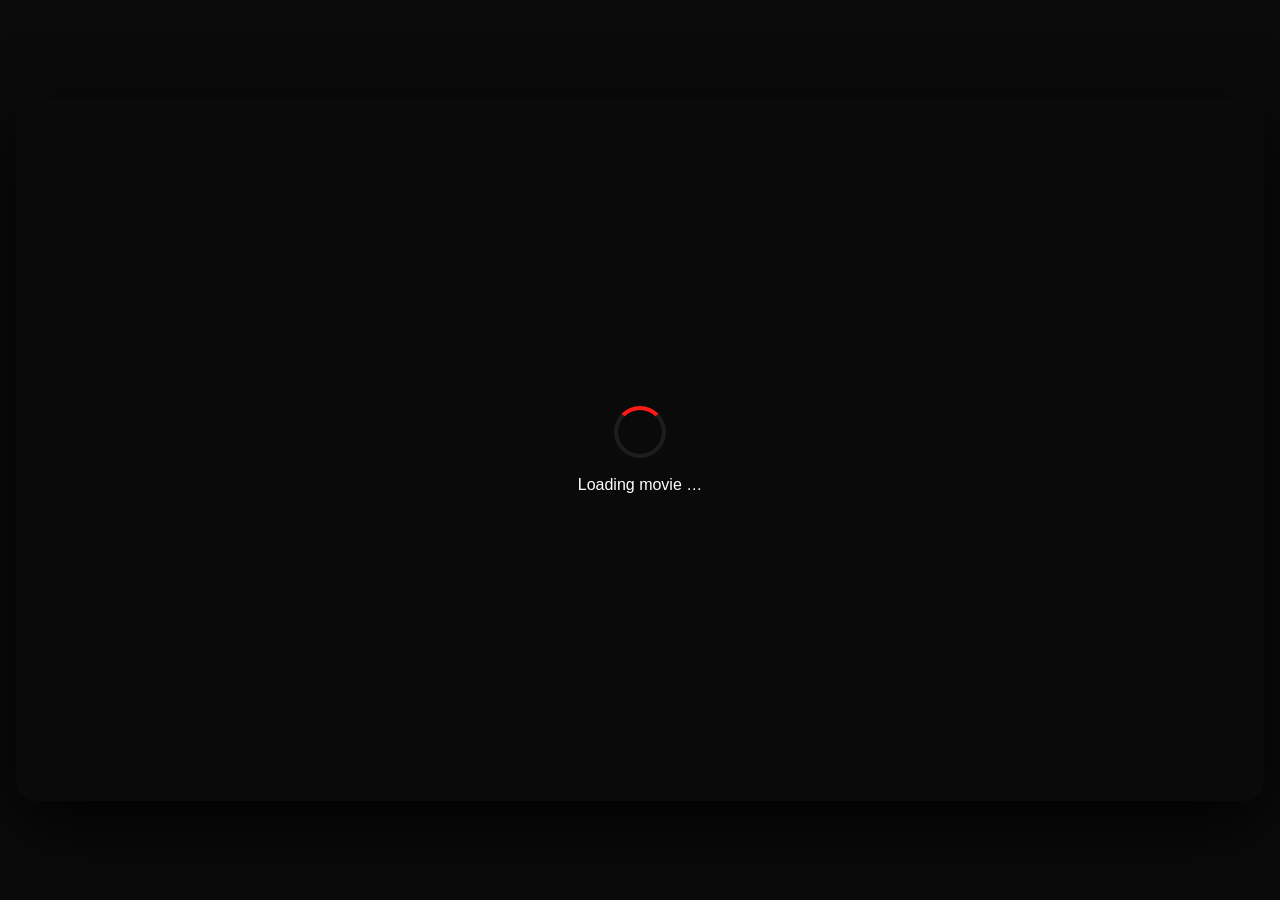
<file: index56u.html>
<!DOCTYPE html>
<html lang="en">
<head>
    <meta charset="UTF-8" />
    <meta name="viewport" content="width=device-width, initial-scale=1.0" />
    <title>Movie Player</title>
    <!-- Plyr CSS -->
    <link rel="stylesheet" href="https://cdn.plyr.io/3.7.8/plyr.css" />
    <style>
        * {
            margin: 0;
            padding: 0;
            box-sizing: border-box;
        }

        body {
            background: #0b0b0b;
            display: flex;
            justify-content: center;
            align-items: center;
            min-height: 100vh;
            font-family: -apple-system, BlinkMacSystemFont, 'Segoe UI', Roboto, Oxygen, Ubuntu, sans-serif;
            padding: 16px;
        }

        .player-container {
            width: 100%;
            max-width: 1280px;
            margin: 0 auto;
        }

        .player-wrapper {
            position: relative;
            padding-bottom: 56.25%;
            height: 0;
            overflow: hidden;
            background: #0a0a0a;
            border-radius: 20px;
            box-shadow: 0 24px 80px rgba(0, 0, 0, 0.9);
        }

        .player-wrapper #player {
            position: absolute;
            top: 0;
            left: 0;
            width: 100%;
            height: 100%;
        }

        .player-info {
            position: absolute;
            bottom: 80px;
            left: 28px;
            z-index: 20;
            color: #fff;
            text-shadow: 0 4px 30px rgba(0, 0, 0, 0.9);
            pointer-events: none;
            max-width: 80%;
        }

        .player-info h2 {
            font-size: 28px;
            font-weight: 600;
            margin-bottom: 6px;
        }

        .player-info .meta {
            font-size: 14px;
            opacity: 0.85;
            display: flex;
            gap: 16px;
            align-items: center;
            flex-wrap: wrap;
        }

        .player-info .meta .badge {
            background: rgba(255, 30, 30, 0.85);
            padding: 3px 12px;
            border-radius: 30px;
            font-size: 11px;
            font-weight: 700;
            text-transform: uppercase;
            backdrop-filter: blur(4px);
        }

        .loading {
            position: absolute;
            top: 50%;
            left: 50%;
            transform: translate(-50%, -50%);
            color: #fff;
            font-size: 16px;
            z-index: 15;
            display: flex;
            flex-direction: column;
            align-items: center;
            gap: 18px;
            text-align: center;
            width: 90%;
            max-width: 400px;
        }

        .spinner {
            width: 52px;
            height: 52px;
            border: 4px solid rgba(255, 255, 255, 0.08);
            border-top-color: #ff1a1a;
            border-radius: 50%;
            animation: spin 0.9s cubic-bezier(0.6, 0.2, 0.4, 0.8) infinite;
        }

        @keyframes spin {
            to { transform: rotate(360deg); }
        }

        .error-message {
            color: #ff5a5a;
            font-size: 17px;
            padding: 24px 20px;
            background: rgba(255, 0, 0, 0.08);
            border-radius: 16px;
            border: 1px solid rgba(255, 70, 70, 0.25);
        }

        .plyr__controls {
            background: linear-gradient(transparent, rgba(0, 0, 0, 0.88)) !important;
            padding: 24px 20px 18px !important;
            border-radius: 0 0 20px 20px;
        }

        .plyr__control--overlaid {
            background: rgba(220, 20, 20, 0.9) !important;
            border-radius: 50% !important;
            transform: scale(1.2);
        }

        @media (max-width: 768px) {
            .player-info { bottom: 70px; left: 18px; }
            .player-info h2 { font-size: 20px; }
        }
    </style>
</head>
<body>
    <div class="player-container">
        <div class="player-wrapper">
            <div id="loading" class="loading">
                <div class="spinner"></div>
                <span>Loading movie …</span>
            </div>
            <div id="player"></div>
            <div id="playerInfo" class="player-info" style="display: none;">
                <h2 id="movieTitle"></h2>
                <div class="meta">
                    <span id="movieYear"></span>
                    <span class="badge" id="movieQuality"></span>
                </div>
            </div>
        </div>
    </div>

    <!-- Plyr JS -->
    <script src="https://cdn.plyr.io/3.7.8/plyr.polyfilled.js"></script>
    <script>
        (function() {
            "use strict";

            // ================================================================
            //  MOVIE DATABASE
            // ================================================================
            const VIDEOS_JSON = {
                "videos": {
                    "tt0111161": {
                        "youtube_id": "6hB3S9bIaco",
                        "title": "The Shawshank Redemption",
                        "year": "1994",
                        "quality": "4K HDR"
                    },
                    "tt0068646": {
                        "youtube_id": "sY1S34973zA",
                        "title": "The Godfather",
                        "year": "1972",
                        "quality": "4K"
                    },
                    "tt0468569": {
                        "youtube_id": "EXeTwQWrcwY",
                        "title": "The Dark Knight",
                        "year": "2008",
                        "quality": "4K IMAX"
                    },
                    "350787": {
                        "youtube_id": "8B1rJhN-p2Y",
                        "title": "Pandippada",
                        "year": "2005",
                        "quality": "HD"
                    }
                }
            };

            // DOM refs
            const loadingEl = document.getElementById('loading');
            const playerInfo = document.getElementById('playerInfo');
            const movieTitle = document.getElementById('movieTitle');
            const movieYear = document.getElementById('movieYear');
            const movieQuality = document.getElementById('movieQuality');
            const playerContainer = document.getElementById('player');

            let playerInstance = null;

            // ================================================================
            //  GET MOVIE ID FROM URL
            // ================================================================
            function getMovieId() {
                // Check query parameter: ?id=tt0111161
                const params = new URLSearchParams(window.location.search);
                const idParam = params.get('id');
                if (idParam) return idParam;

                // Check path: /movie/tt0111161
                const path = window.location.pathname;
                const parts = path.split('/').filter(p => p.length > 0);
                const lastPart = parts[parts.length - 1] || '';
                
                // Check if it's a movie ID (starts with 'tt' or is numeric)
                if (lastPart.match(/^(tt\d+|\d+)$/)) {
                    return lastPart;
                }

                // Check if path is like /movie/350787
                if (parts.length >= 2 && parts[parts.length - 2] === 'movie') {
                    const id = parts[parts.length - 1];
                    if (id.match(/^(tt\d+|\d+)$/)) {
                        return id;
                    }
                }

                // Default fallback
                return 'tt0111161';
            }

            const movieId = getMovieId();
            console.log('🎬 Movie ID:', movieId);

            // ================================================================
            //  GET VIDEO DATA
            // ================================================================
            function getVideo(id) {
                return VIDEOS_JSON.videos[id] || null;
            }

            // ================================================================
            //  INIT PLAYER - FIXED VERSION
            // ================================================================
            function initPlayer() {
                try {
                    const video = getVideo(movieId);
                    
                    if (!video) {
                        loadingEl.innerHTML = `
                            <div class="error-message">
                                <span class="error-icon">🎬</span>
                                <strong>Movie not found</strong>
                                <p style="margin-top: 8px; font-size: 14px; opacity: 0.7;">
                                    No video for ID: ${movieId}
                                </p>
                            </div>
                        `;
                        loadingEl.style.display = 'flex';
                        return;
                    }

                    // Show movie info
                    movieTitle.textContent = video.title;
                    movieYear.textContent = video.year;
                    movieQuality.textContent = video.quality;
                    playerInfo.style.display = 'block';

                    // Hide loading
                    loadingEl.style.display = 'none';

                    // Create YouTube player container
                    playerContainer.innerHTML = `
                        <div id="youtube-player"></div>
                    `;

                    const youtubeDiv = document.getElementById('youtube-player');
                    if (!youtubeDiv) {
                        throw new Error('Player container not found');
                    }

                    // Initialize Plyr with YouTube
                    playerInstance = new Plyr(youtubeDiv, {
                        type: 'youtube',
                        youtube: {
                            id: video.youtube_id,
                            autoplay: 1,
                            rel: 0,
                            modestbranding: 1,
                            showinfo: 0,
                            iv_load_policy: 3,
                            playsinline: 1,
                            enablejsapi: 1
                        },
                        controls: [
                            'play-large', 'play', 'progress', 'current-time',
                            'duration', 'mute', 'volume', 'captions',
                            'settings', 'pip', 'airplay', 'fullscreen'
                        ],
                        settings: ['quality', 'speed'],
                        quality: {
                            default: 'hd720',
                            options: ['hd1080', 'hd720', 'auto']
                        },
                        speed: {
                            selected: 1,
                            options: [0.5, 0.75, 1, 1.25, 1.5, 2]
                        }
                    });

                    // Event handlers
                    playerInstance.on('ready', () => {
                        console.log('✅ Player ready:', video.title);
                        // Try to autoplay
                        try {
                            playerInstance.play();
                        } catch (e) {
                            console.log('Autoplay blocked, user must click play');
                        }
                    });

                    playerInstance.on('error', (error) => {
                        console.error('❌ Player error:', error);
                        loadingEl.innerHTML = `
                            <div class="error-message">
                                <span class="error-icon">⚠️</span>
                                <strong>Playback Error</strong>
                                <p style="margin-top: 8px; font-size: 14px; opacity: 0.7;">
                                    Could not load the video. Please try again.
                                </p>
                            </div>
                        `;
                        loadingEl.style.display = 'flex';
                        playerInfo.style.display = 'none';
                    });

                } catch (error) {
                    console.error('❌ Init error:', error);
                    loadingEl.innerHTML = `
                        <div class="error-message">
                            <span class="error-icon">❌</span>
                            <strong>Error</strong>
                            <p style="margin-top: 8px; font-size: 14px; opacity: 0.7;">
                                ${error.message || 'Unknown error'}
                            </p>
                        </div>
                    `;
                    loadingEl.style.display = 'flex';
                }
            }

            // ================================================================
            //  START PLAYER
            // ================================================================
            function startPlayer() {
                if (typeof Plyr !== 'undefined') {
                    // Small delay to ensure DOM is ready
                    setTimeout(initPlayer, 200);
                } else {
                    // Wait for Plyr to load
                    const checkPlyr = setInterval(() => {
                        if (typeof Plyr !== 'undefined') {
                            clearInterval(checkPlyr);
                            setTimeout(initPlayer, 200);
                        }
                    }, 100);
                    
                    // Timeout after 5 seconds
                    setTimeout(() => {
                        clearInterval(checkPlyr);
                        if (!playerInstance) {
                            loadingEl.innerHTML = `
                                <div class="error-message">
                                    <span class="error-icon">⏳</span>
                                    <strong>Loading timeout</strong>
                                    <p style="margin-top: 8px; font-size: 14px; opacity: 0.7;">
                                        Please refresh the page.
                                    </p>
                                </div>
                            `;
                            loadingEl.style.display = 'flex';
                        }
                    }, 5000);
                }
            }

            // Start when DOM is ready
            if (document.readyState === 'loading') {
                document.addEventListener('DOMContentLoaded', startPlayer);
            } else {
                startPlayer();
            }

        })();
    </script>
</body>
</html>
</file>
<file: css/style.css>
/* --- RESET & BASE --- */
* {
    margin: 0;
    padding: 0;
    box-sizing: border-box;
}

body {
    background: #0b0b0b;
    display: flex;
    justify-content: center;
    align-items: center;
    min-height: 100vh;
    font-family: -apple-system, BlinkMacSystemFont, 'Segoe UI', Roboto, Oxygen, Ubuntu, sans-serif;
    padding: 16px;
}

.player-container {
    width: 100%;
    max-width: 1280px;
    margin: 0 auto;
}

.player-wrapper {
    position: relative;
    padding-bottom: 56.25%;
    height: 0;
    overflow: hidden;
    background: #0a0a0a;
    border-radius: 20px;
    box-shadow: 0 24px 80px rgba(0, 0, 0, 0.9);
    transition: box-shadow 0.3s ease;
}

.player-wrapper:hover {
    box-shadow: 0 28px 100px rgba(0, 0, 0, 1);
}

.player-wrapper #player {
    position: absolute;
    top: 0;
    left: 0;
    width: 100%;
    height: 100%;
}

/* Movie info overlay */
.player-info {
    position: absolute;
    bottom: 80px;
    left: 28px;
    z-index: 20;
    color: #fff;
    text-shadow: 0 4px 30px rgba(0, 0, 0, 0.9);
    pointer-events: none;
    transition: opacity 0.4s ease;
    max-width: 80%;
}

.player-info h2 {
    font-size: 28px;
    font-weight: 600;
    letter-spacing: 0.3px;
    margin-bottom: 6px;
    line-height: 1.2;
}

.player-info .meta {
    font-size: 14px;
    opacity: 0.85;
    display: flex;
    gap: 16px;
    align-items: center;
    flex-wrap: wrap;
}

.player-info .meta .badge {
    background: rgba(255, 30, 30, 0.85);
    padding: 3px 12px;
    border-radius: 30px;
    font-size: 11px;
    font-weight: 700;
    text-transform: uppercase;
    letter-spacing: 0.4px;
    backdrop-filter: blur(4px);
}

/* Loading state */
.loading {
    position: absolute;
    top: 50%;
    left: 50%;
    transform: translate(-50%, -50%);
    color: #fff;
    font-size: 16px;
    z-index: 15;
    display: flex;
    flex-direction: column;
    align-items: center;
    gap: 18px;
    text-align: center;
    width: 90%;
    max-width: 400px;
}

.spinner {
    width: 52px;
    height: 52px;
    border: 4px solid rgba(255, 255, 255, 0.08);
    border-top-color: #ff1a1a;
    border-radius: 50%;
    animation: spin 0.9s cubic-bezier(0.6, 0.2, 0.4, 0.8) infinite;
}

@keyframes spin {
    to { transform: rotate(360deg); }
}

.error-message {
    color: #ff5a5a;
    font-size: 17px;
    padding: 24px 20px;
    background: rgba(255, 0, 0, 0.08);
    border-radius: 16px;
    border: 1px solid rgba(255, 70, 70, 0.25);
    backdrop-filter: blur(6px);
    box-shadow: 0 10px 30px rgba(0, 0, 0, 0.5);
}

.error-message .error-icon {
    font-size: 44px;
    display: block;
    margin-bottom: 10px;
}

/* Plyr overrides */
.plyr--video {
    background: #000;
}

.plyr__controls {
    background: linear-gradient(transparent, rgba(0, 0, 0, 0.88)) !important;
    padding: 24px 20px 18px !important;
    border-radius: 0 0 20px 20px;
}

.plyr__control--overlaid {
    background: rgba(220, 20, 20, 0.9) !important;
    border-radius: 50% !important;
    transform: scale(1.2);
    transition: all 0.25s ease;
    box-shadow: 0 8px 24px rgba(200, 0, 0, 0.5);
}

.plyr__control--overlaid:hover {
    background: #ff1a1a !important;
    transform: scale(1.35);
    box-shadow: 0 8px 32px rgba(255, 0, 0, 0.6);
}

.plyr__control.plyr__control--overlaid {
    border: 2px solid rgba(255, 255, 255, 0.15);
}

/* Autoplay pulse animation */
@keyframes pulse {
    0%, 100% { transform: scale(1.2); opacity: 1; }
    50% { transform: scale(1.5); opacity: 0.7; }
}

.pulse-animation {
    animation: pulse 1.5s ease-in-out 3;
}

/* Responsive */
@media (max-width: 768px) {
    .player-container { padding: 0; }
    .player-wrapper { border-radius: 12px; }
    .player-info {
        bottom: 70px;
        left: 18px;
        right: 18px;
        max-width: 90%;
    }
    .player-info h2 { font-size: 20px; }
    .player-info .meta { font-size: 12px; gap: 10px; }
    .plyr__controls { padding: 16px 12px !important; }
}

@media (max-width: 480px) {
    .player-info h2 { font-size: 17px; }
    .player-info .meta { font-size: 11px; gap: 8px; }
    .player-info { bottom: 60px; left: 12px; }
}
</file>
